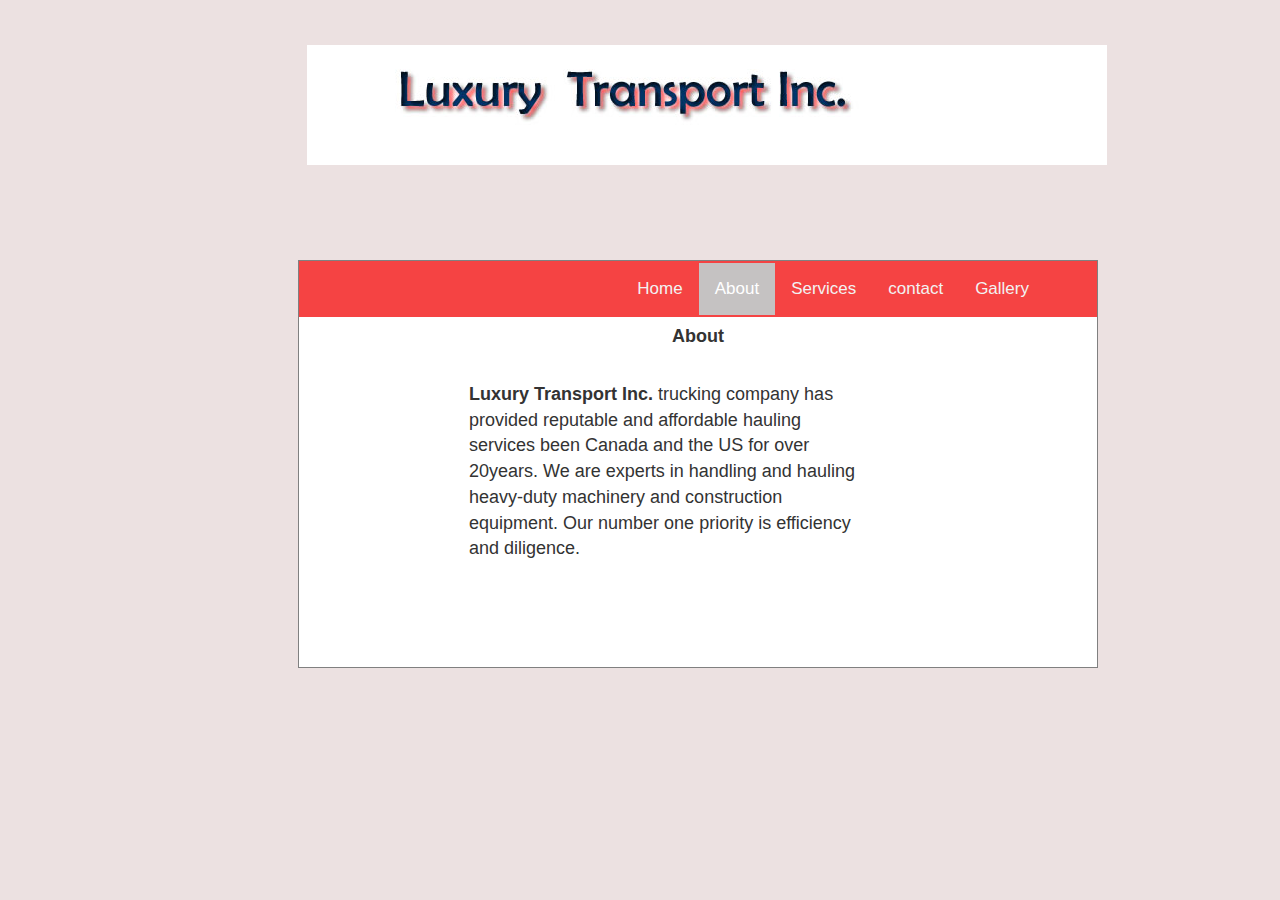
<file: about1.html>
<!DOCTYPE html>
<!--Developer Name: Mekdes Urgessa
    Project: Midterm
    Instructor: Clara J. 
    This website was designed for small trucking business. It contains five pages-->
<html lang="en">
        <head>
                <title>Luxury Transport</title>
                <meta charset="utf-8"/> <!--inables browsers to encoding all characters on the web-->
                <meta name="viewport" content="width=device-width, initial-scale=1, shrink-to-fit=yes">
                <link href = "https://fonts.google.com/css?selection.family=Noto+Serif" rel="stylesheet">
               
                <link rel="stylesheet" href="https://maxcdn.bootstrapcdn.com/bootstrap/3.3.5/css/bootstrap.min.css">
                <link rel="stylesheet" type="text/css" href="style.css">
        </head>

        <body>
        <div id="top-cont"><img src="imgz/luxury.jpg" alt="logo"></div> <!--a containner id for logo above navBar created -->  
    <div id="container">  
            <div class="topnav"> <!--Navigation bar  class created here-->                   
                 <div class="topnav-right"> <!--Navigation link  class created here-->
                    
                    <!--links to the five different pages-->
                    <a href="index.html">Home</a>
                    <a href="about1.html" class="active">About</a> <!--active class added here to the current link to indicate the user which page they are on-->
                    <a href="Services1.html">Services</a>
                    <a href="contact1.html">contact</a>
                    <a href="gallery1.html">Gallery</a>
                 </div>
             </div>      
            <h4 style="text-align:center;"><b>About</b></h4>
            <font size= "+1"><!--about page content set text size to bigger font-->
                    <p id="about">
                        
                         <b>Luxury Transport Inc.</b> trucking company has provided reputable and affordable
                          hauling services been Canada and the US for over 20years.
                          We are experts in handling and hauling heavy-duty machinery
                          and construction equipment. Our number one priority is 
                           efficiency and diligence.
                    </p> 
                    </font>    
    </div>

        </body>
</html>
</file>
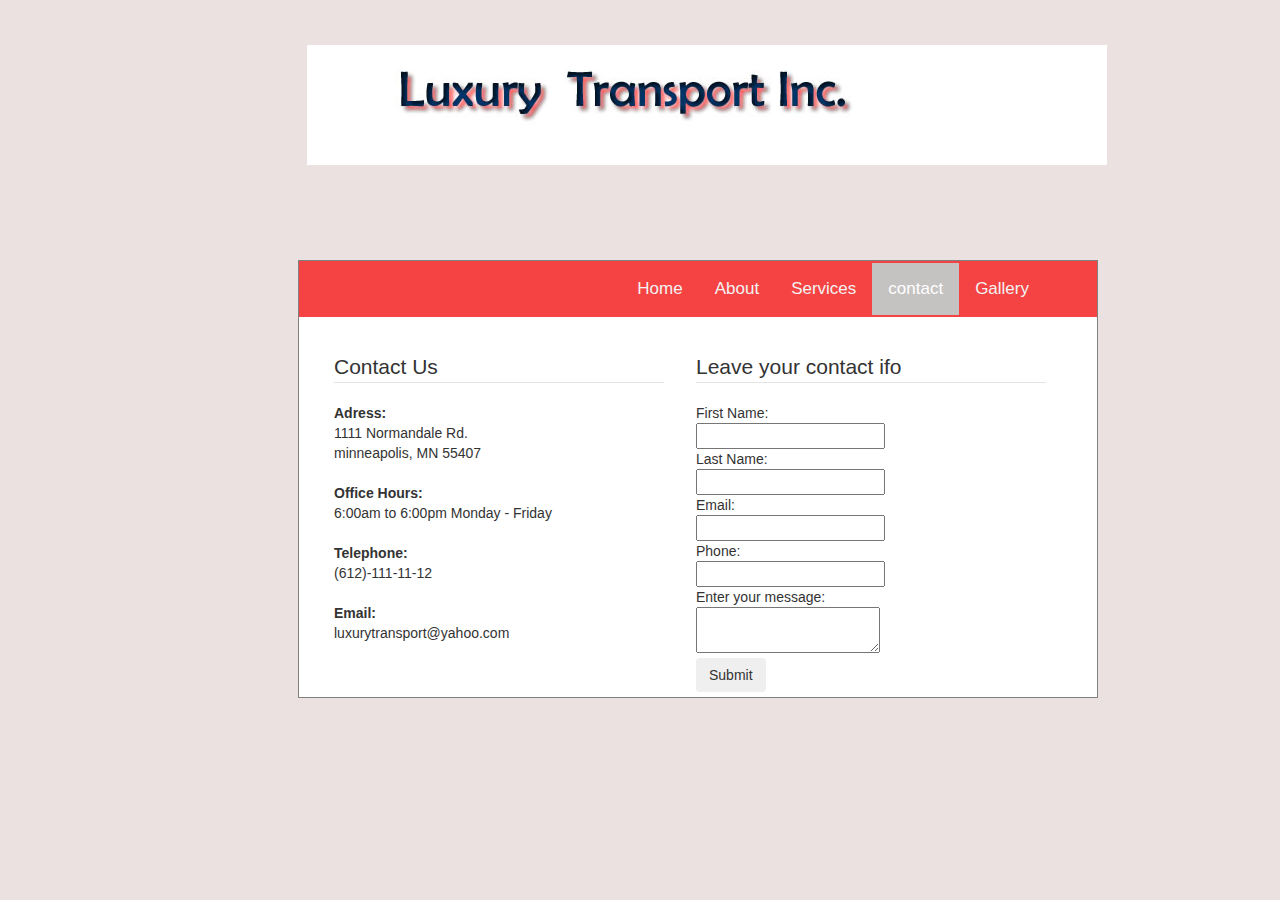
<file: contact1.html>
<!DOCTYPE html>
<!--Developer Name: Mekdes Urgessa
    Project: Midterm
    Instructor: Clara J. 
    This website was designed for small trucking business. It contains five pages-->
<html lang="en">
        <head>
                <title>Luxury Transport</title>
                <meta charset="utf-8"/>  <!--inables browsers to encoding all characters on the web-->             
                <meta name="viewport" content="width=device-width, initial-scale=1, shrink-to-fit=yes">
                <link href = "https://fonts.google.com/css?selection.family=Noto+Serif" rel="stylesheet">
               
                <link rel="stylesheet" href="https://maxcdn.bootstrapcdn.com/bootstrap/3.3.5/css/bootstrap.min.css">
                <link rel="stylesheet" type="text/css" href="style.css">
        </head>

        <body>
        <div id="top-cont"><img src="imgz/luxury.jpg" alt="logo"></div>   
    <div id="container">  
            <div class="topnav"> <!--Navigation bar  class created here-->                   
                 <div class="topnav-right"> <!--Navigation link  class created here-->
                    
                    <!--links to the five different pages-->
                    <a href="index.html">Home</a>
                    <a href="about1.html">About</a>
                    <a href="Services1.html">Services</a>
                    <a href="contact1.html" class="active">contact</a> <!--active class added here to the current link to indicate the user which page they are on-->
                    <a href="gallery1.html">Gallery</a>
                 </div>
             </div>      
            <div>         
                <div id="cont1">     
                    <!--<img src="imgz/2015_mercedes_benz.jpg" width="350" id="img-shape">-->
                    
                <fieldset><!--this tag groupes related form controles together inside. contact info about the company-->
                    <legend>Contact Us</legend> <!--this tag hlpes identify the groups-->
                    <b>Adress:</b><br>
                    1111 Normandale Rd.<br>                   
                    minneapolis, MN 55407</br>
                    <br>
                    <b>Office Hours:</b><br>
                    6:00am to 6:00pm Monday - Friday<br>
                    <br>
                    <b>Telephone:</b>
                    <br> 
                     (612)-111-11-12<br>
                    <br>
                    <b>Email:</b>
                    <br>
                    luxurytransport@yahoo.com
                </fieldset>
                </div>
                
                <div id="cont2">
                <fieldset><!--creating input groups to collect users info-->
                    <legend>Leave your contact ifo</legend>
                    <lable>First Name:</br>
                    <input type="text" name="firstName"/></lable></br>
                    <lable>Last Name:</br>
                    <input type="text" name="LastName"/></lable></br>
                    <lable>Email:</br>
                    <input type="text" name="Email"/></lable></br>
                    <lable>Phone:</br>
                    <input type="text" name="Phone"/></lable></br>
                    <lable for="message">Enter your message:</lable> </br>
                    <textarea rows="2" cols="20" id="message"></textarea><!--message input box crated-->
                    <br>
                    <button class="btn btn-secondary">Submit</button>                              
                </fieldset>

                    <!--<img src="imgz/2017_mercedes_benz.jpg" width="350" id="img-shape">-->
                </div>
           </div>
    </div>

        </body>
</html>
</file>
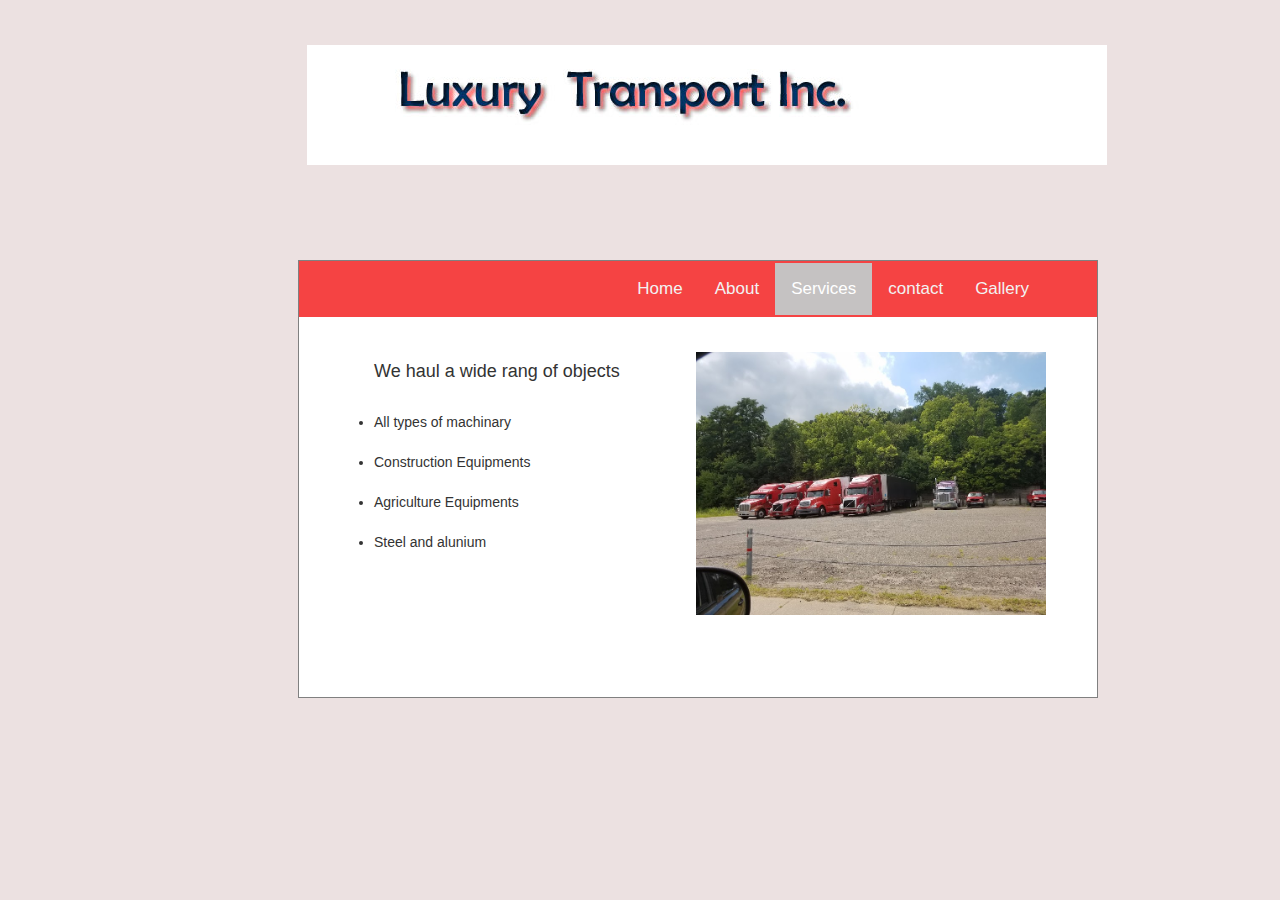
<file: Services1.html>
<!DOCTYPE html>
<!--Developer Name: Mekdes Urgessa
    Project: Midterm
    Instructor: Clara J. 
    This website was designed for small trucking business. It contains five pages-->
<html lang="en">
        <head>
                <title>Luxury Transport</title>
                <meta charset="utf-8"/> <!--inables browsers to encoding all characters on the web-->
                <meta name="viewport" content="width=device-width, initial-scale=1, shrink-to-fit=yes">
                <link href = "https://fonts.google.com/css?selection.family=Noto+Serif" rel="stylesheet">
                
                <link rel="stylesheet" href="https://maxcdn.bootstrapcdn.com/bootstrap/3.3.5/css/bootstrap.min.css">
                <link rel="stylesheet" type="text/css" href="style.css">
        </head>

        <body>
        <div id="top-cont"><img src="imgz/luxury.jpg" alt="logo"></div>   
    <div id="container">  
            <div class="topnav"> <!--Navigation bar  class created here--> 
                 <div class="topnav-right">
                    
                    <!--links to the five different pages-->
                    <a href="index.html">Home</a>
                    <a href="about1.html">About</a>
                    <a href="Services1.html" class="active">Services</a> <!--active class added here to the current link to indicate the user which page they are on-->
                    <a href="contact1.html">contact</a>
                    <a href="gallery1.html">Gallery</a>
                 </div>
             </div>      
            <div>         
                <div id="cont1"> 
                    <ul>
                    <h4>We haul a wide rang of objects</h4></br>
                        <li>All types of machinary</li></br>
                        <li>Construction Equipments</li></br>
                        <li>Agriculture Equipments</li></br>
                        <li>Steel and alunium</li>
                    </ul>
                    </br>    
                </div>
            
                <div id="cont2">
                    <img src="imgz/image04.jpg" width="350" id="img-shape">
                </div>
           </div>
    </div>

        </body>
</html>
</file>
<file: style.css>
body{
                    width:0;
                    margin:0 auto;
                    font-family: 'Lucida Sans', Arial;
                    font-style: normal;
                    background-color: rgb(236, 225, 225);
                }
                #top-cont{
                    position: absolute;
                    width:800px;
                    height:auto;
                    z-index:15px;
                    top:5%;
                    left:24%;
                    background-color: white;
                    padding-bottom: 40px;
                    margin-bottom:10px;
                    align-self: auto;
                    font-style: normal;
                    font-size: 40px;
                    font-family: 'Times New Roman', Times, serif;
                }
                #container{
                    position: absolute;
                    width: 800px;
                    height: auto;
                    border: 1px double grey;
                    background-color: white;
                    z-index: 15;
                    top: 40%;
                    left: 35%;
                    margin: -100px 0 0 -150px;
                    align-self: center;
                }
                #cont1{
                    width:360px;
                    height: 360px;
                    padding: 15px;
                    padding-bottom: 5px;
                    margin-right: 10px;
                    margin-top: 20px;
                    margin-left:20px;
                    border-radius: 12px;
                    border:1px thin grey;
                    float:left;
                    clear: left;
                }
                #cont2{
                    width:360px;
                    padding:5px;
                    margin-top: 30px;
                    margin-left: 2px;
                    float:left;
                }
                head1{
                    color:rgb(250, 245, 245);
                    font-family:  'Lucida Sans Regular', 'Lucida Grande', 'Lucida Sans Unicode', Geneva, Verdana, sans-serif;
                    text-shadow: 1px 5px rgb(48, 56, 48);
                    font-size: 40px;
                    padding:2px;
                    margin-left: 200px;
                }
                .topnav {
                    overflow: hidden;
                    background-color: rgb(245, 67, 67);
                    padding: 2px;
                  }
                  
                  .topnav a {
                    float: left;
                    color: #f2f2f2;
                    text-align: center;
                    padding: 14px 16px;
                    text-decoration: none;
                    font-size: 17px;
                  }
                  
                  .topnav a:hover {
                    background-color: #ddd;
                    color: black;
                  }
                  
                  .topnav a.active {
                    background-color: rgb(197, 194, 194);
                    color: white;
                  }
                  
                  .topnav-right {
                    float: right;
                    margin-right: 50px;
                    padding-right: 20;
                  }
                  


                  div.gallery {
                    margin: 5px;
                    border: 1px solid #ccc;
                    float: left;
                    width: 180px;
                  }
                  
                  div.gallery:hover {
                    border: 1px solid #777;
                  }
                  
                  div.gallery img {
                    width: 100%;
                    height: auto;
                  }
                  
                  div.desc {
                    padding: 15px;
                    text-align: center;
                  }
                  #about{
                    width:400px;
                    height: 300px;
                    display: block;
                    text-align:left;
                    margin-left:170px;
                    padding-top:25px;
                  }
</file>
